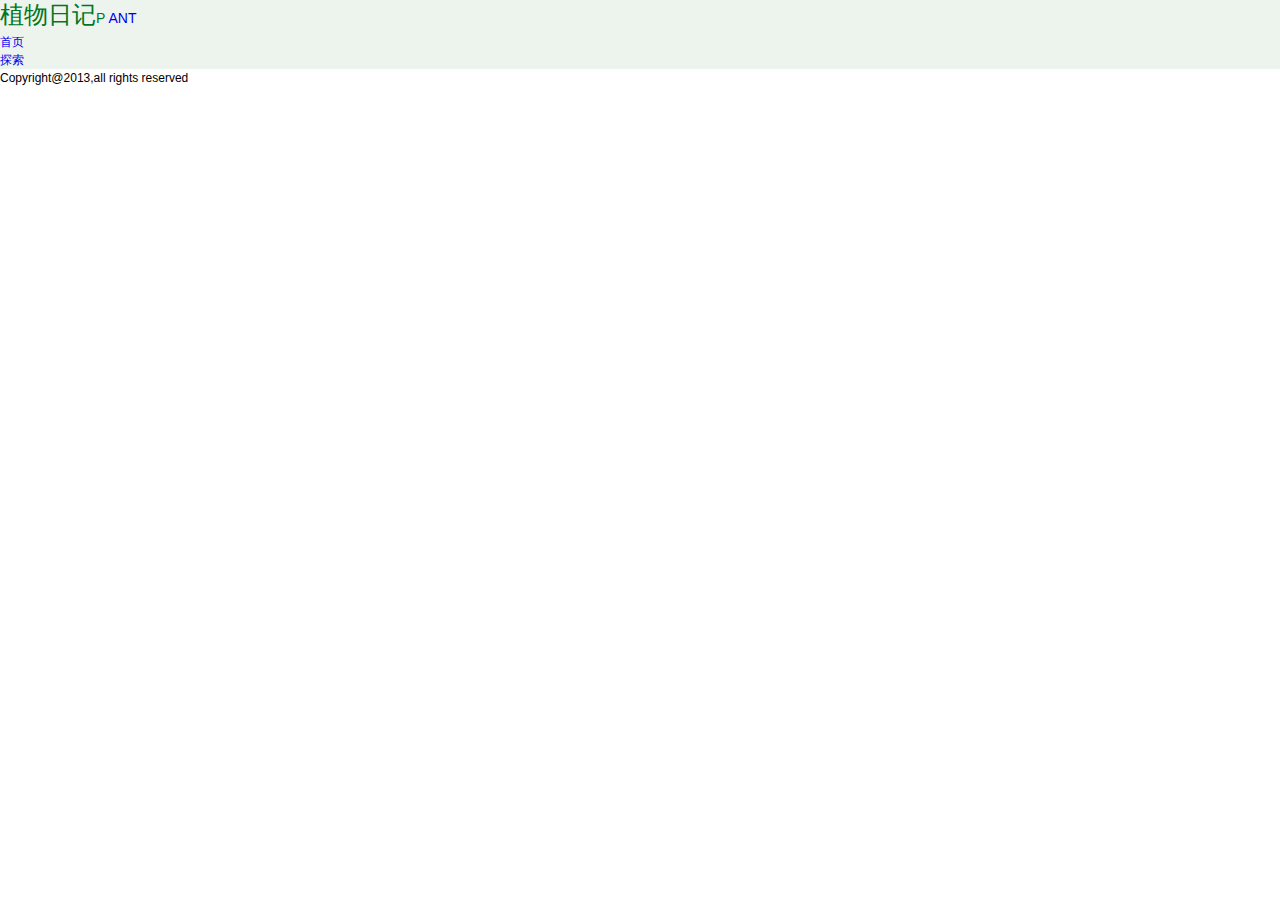
<file: timelline.html>
<!doctype html>
<html lang="en">
<head>
	<meta charset="UTF-8">
	<title>timeline</title>
	<link rel="stylesheet" href="style-list.css">
</head>
<body>
	<div class="header">
		<div class="logo"><a href="#"><span class="a" title="big">植物日记</span><span class="a">P</span><span class="b">l</span><span class="c">A</span><span class="d">N</span><span class="e">T</span></a></div>
		<ul class="nav">
			<li><a href="#">首页</a></li>
			<li><a href="#">探索</a></li>
		</ul>
	</div>
	<div class="content"></div>
	<div class="footer">Copyright@2013,all rights reserved</div>
</body>
</html>
</file>
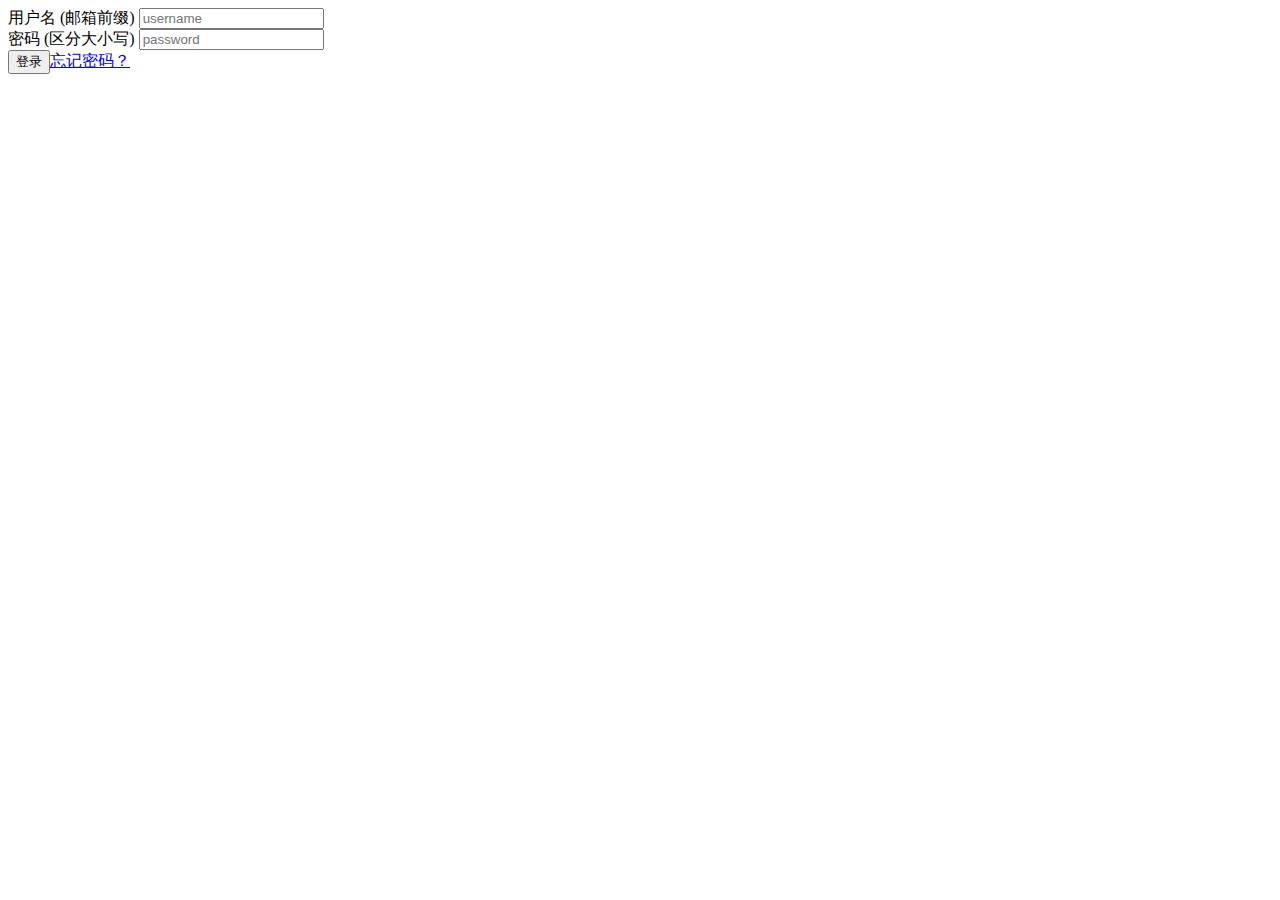
<file: templates/auth/login.html>
<html>
<head>
</head>
<body>
    <form id="login_form" method="POST" action="/auth/login/">
        <span class="help-block">用户名 (邮箱前缀)</span>
        <input name="username" type="text" class="span9" placeholder="username">
        <br>
        <span class="help-block">密码 (区分大小写)</span>
        <input name="password" type="password" class="span9" placeholder="password">
        
        <br>
        <button type="submit" class="btn-primary btn span4">登录</button><span class="help-inline"><a href="http://sysadmin.douban.com/ldap/resetpw/">忘记密码？</a></span>
    </form>
</body>
</html>
</file>
<file: style-list.css>
@charset "utf-8";
@import url("style/base.css"); /*css reset*/
@import url("style/comm.css");/*web frame*/
</file>
